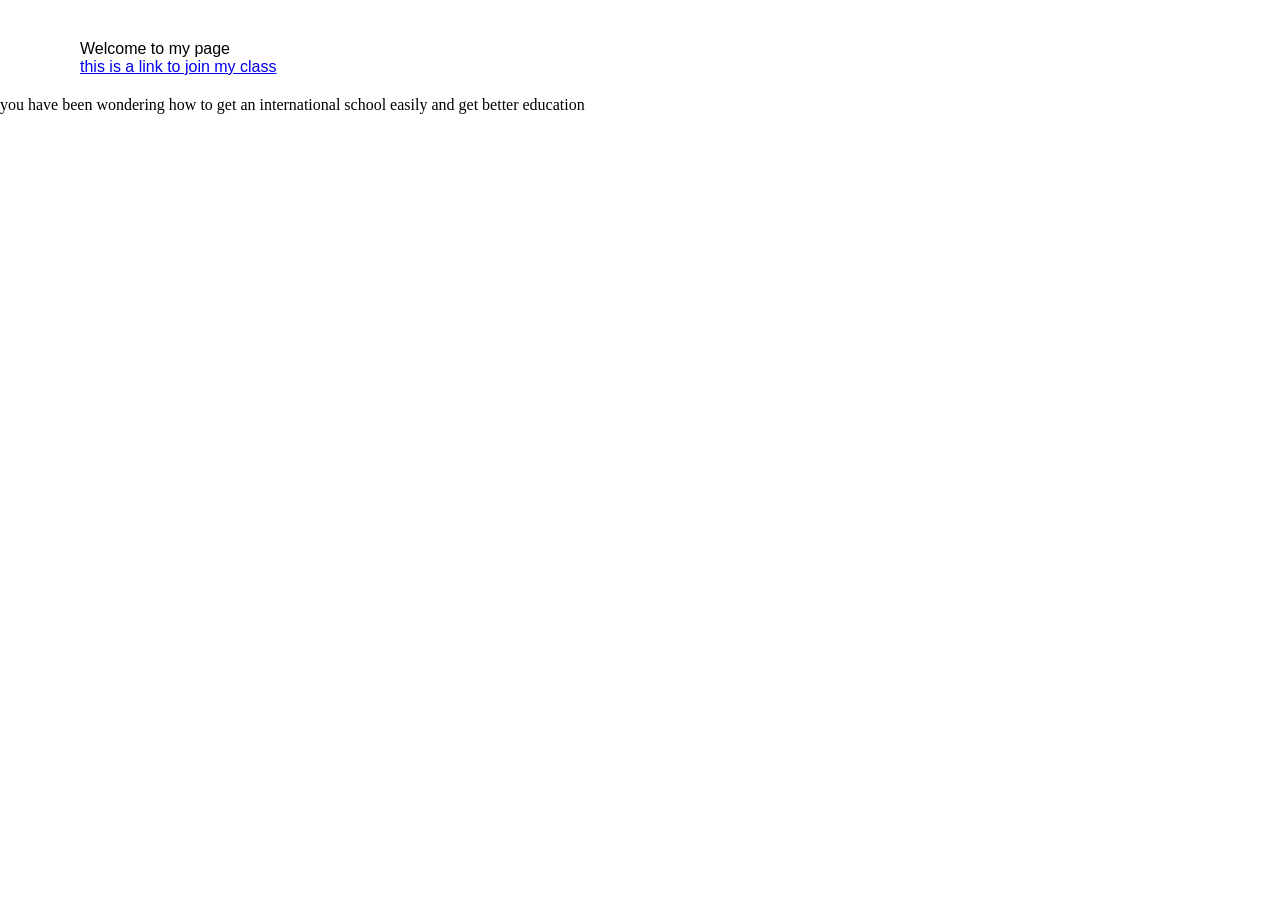
<file: test.html>
<!DOCTYPE html>
<html lang="en">
    <head>
        <meta charset="UTF-8">
        <meta name="viewport" content="width=device-width, initial-scale=1.0">
        <title>test</title>
        <link rel="stylesheet" href="CSS/test.css">
    </head>

    <body>
        <div class="main-header">
            Welcome to my page<br>
            <a href="#" >this is a link to join my class</a>
        </div>

        <div class="msin-section">
            <p>  you have been wondering how to get an international school easily and get better education </p>
        </div>

    </body>
</html>
</file>
<file: CSS/test.css>
*{
    margin: 0;
    padding: 0;
    box-sizing: border-box;
}


.main-header{
    font-family:'Franklin Gothic Medium', 'Arial Narrow', Arial, sans-serif;
    background-image: url('../Images/flower5.jpg');
    background-size: cover;
    background-position: center;
    color: black;
    padding: 20px 60px;
    background: rgba(255, 255, 255, 0.497);
    border-radius: 75px;
    margin-top: 20px;
    margin-left: 20px;
    margin-right: 20px;
}

.main-body{
    font-family:'Franklin Gothic Medium', 'Arial Narrow', Arial, sans-serif;
    background-image: url('../Images/flower5.jpg');
    background-size: cover;
    background-position: center;
    color: black;
}
</file>
